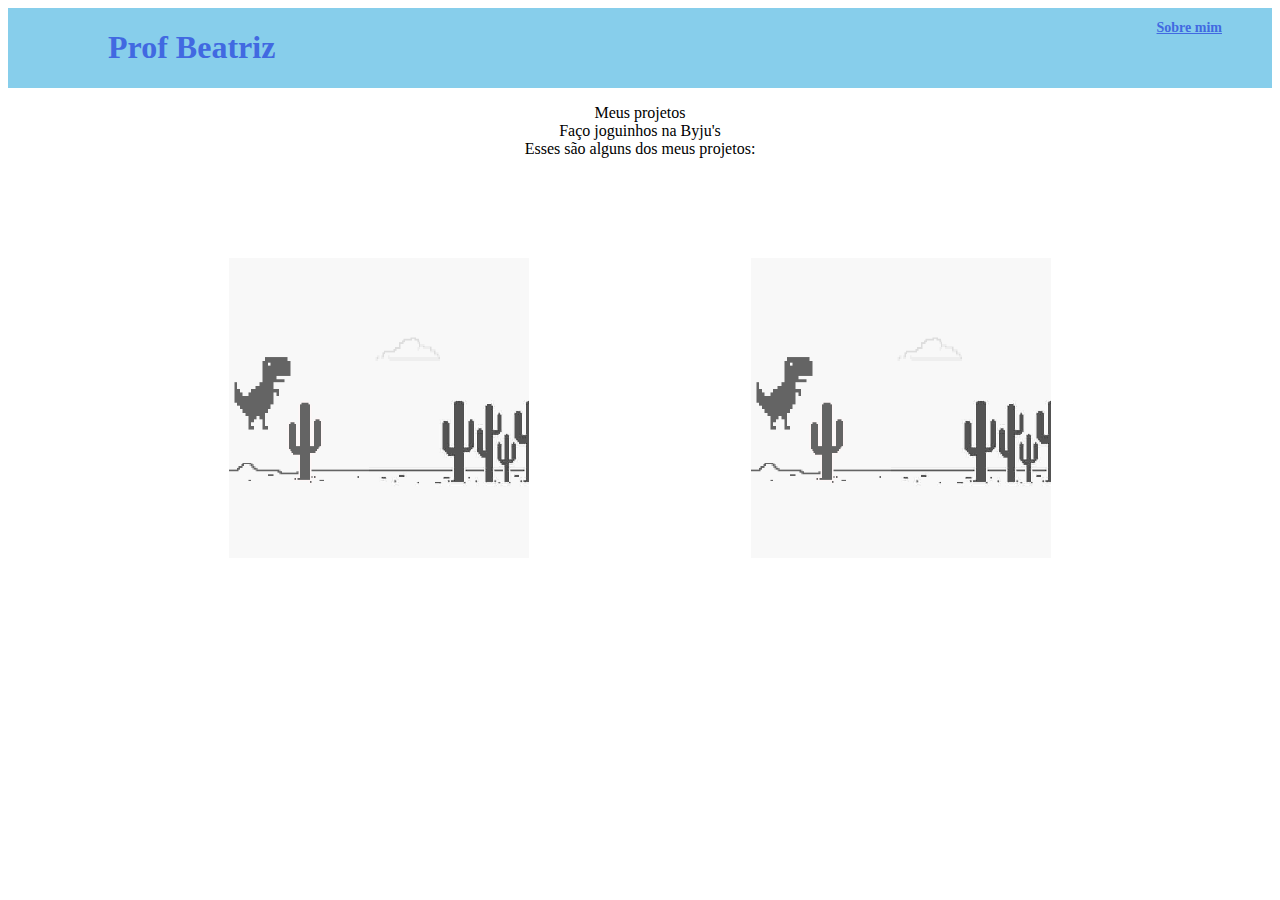
<file: index.html>
<!DOCTYPE html>
<html> 
    <head>
        <title> Texto da aba </title>
        <!-- Conectando css com html -->
        <link rel="stylesheet" href="style.css">
    </head>

    <body>
        <div class = "header">
            <h1>Prof Beatriz</h1><!--até h6-->
            <a href="sobreMim.html"><h2>Sobre mim</h2></a>
        </div>

         <div class = "about">
                <p>Meus projetos<br>
                Faço joguinhos na Byju's<br>
                Esses são alguns dos meus projetos:</p>
            </div>

        <div class = "projetos">

            <div class = "item">
                <a href="https://editor.p5js.org/jamie.briesemeister/sketches/NSrX2s4Vt"> 
                    <img src="dino.png" width="300" height="300">
                </a>
                <p>T-rex</p>
            </div>

            <div class = "item">
                
                <a href="https://editor.p5js.org/jamie.briesemeister/sketches/NSrX2s4Vt">
                    <img src="dino.png" width="300" height="300">
                </a>
                <p>Corrida</p>
            </div>
            
        </div>

        
    </body>
</html>
</file>
<file: style.css>
.header{
    background-color:skyblue;
    display: flex;
    /*justify-content: space-evenly; == espaça igualmente todos elementos da classe*/
    justify-content: space-between;
}

h1 {
    color: royalblue;
    font-size: 32px;
    font-family: 'Times New Roman', Times, serif;
    margin-left: 100px;
}


a{
    color: royalblue;

}

h2{
    font-size: 14px;
    margin-right: 50px;
}

.about p{
 
   text-align: center;
}



.projetos{
    display: flex;
    justify-content: space-evenly;
    margin-top: 100px;
}

.projetos p{
    text-align: center;
}


.item p{
    opacity: 0;
    display: flexbox;
    justify-content: center;
   
}
.item:hover p{
    opacity: 1
}

.item:hover img{
    opacity: 0.33;
}
</file>
